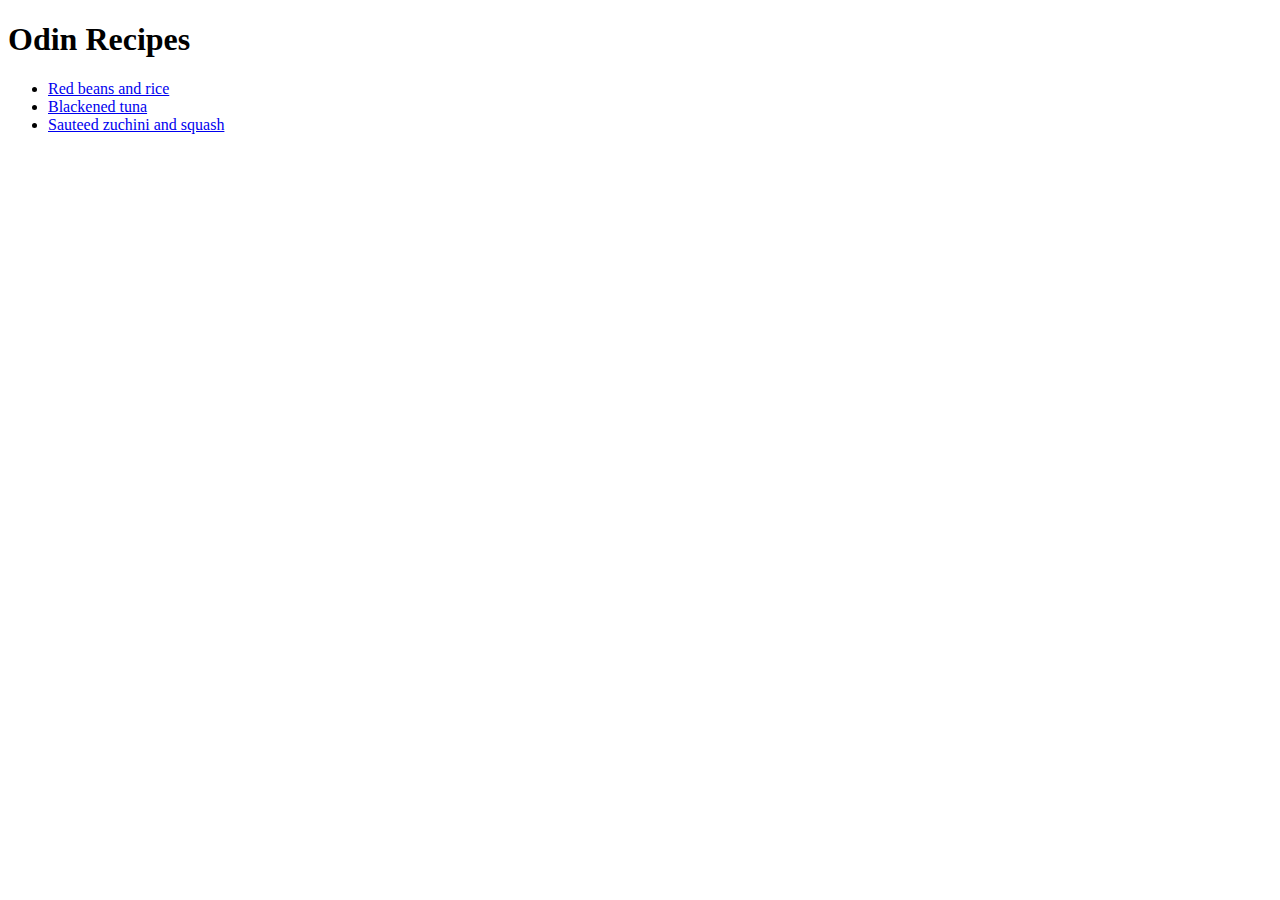
<file: index.html>
<!-- Recipe project: https://www.theodinproject.com/lessons/foundations-recipes -->
<!DOCTYPE html>
<html lang="en">
  <head>
    <meta charset="utf-8">
    <meta http-equiv="X-UA-Compatible" content="IE=edge">
    <meta name="viewport" content="width=device-width, initial-scale=1.0">
    <title>recipes</title>
    <link rel="stylesheet" href="styles.css">
  </head>
  <body>
    <p>
      <h1>Odin Recipes</h1>
    </p>
    <p>
      <ul>
	<li><a href="./recipes/red_beans_and_rice.html">Red beans and rice</a></li>
	<li><a href="./recipes/blackened_tuna.html">Blackened tuna</a></li>
	<li><a href="./recipes/zuchini_squash.html">Sauteed zuchini and squash</a></li>
      </ul>
    </p>
  </body>
</html>
</file>
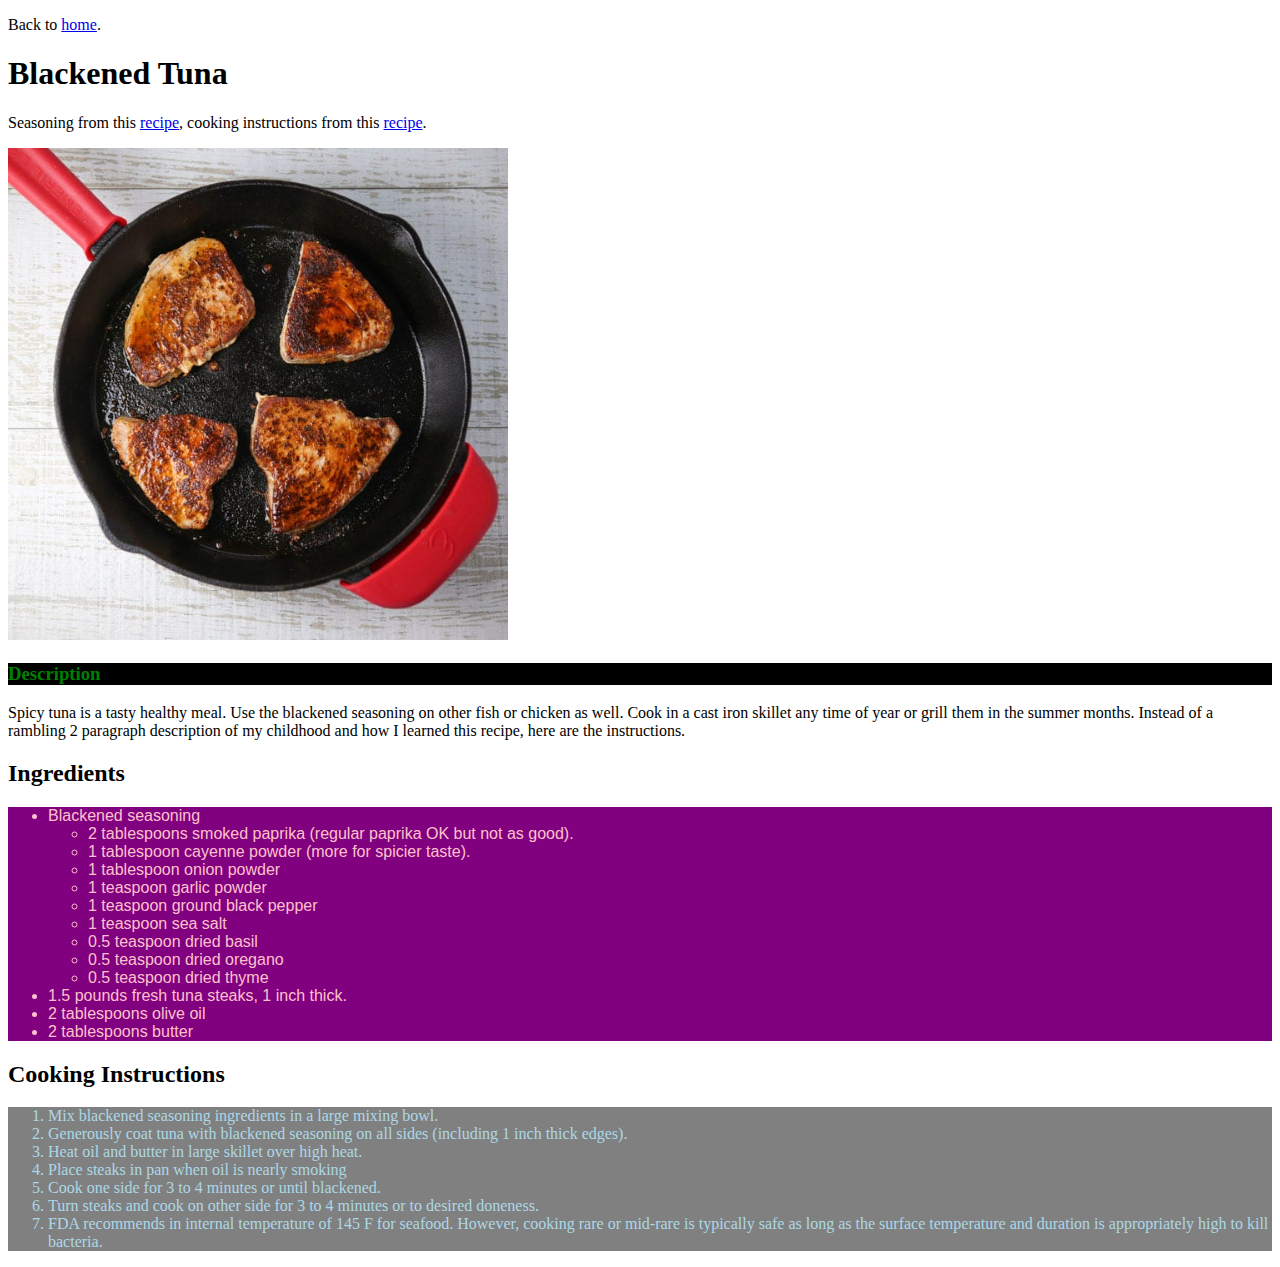
<file: recipes/blackened_tuna.html>
<!-- 
blackened seasoning recipe from https://www.chilipeppermadness.com/recipes/blackening-seasoning/ 
blackened tuna cooking instructions from https://www.allrecipes.com/recipe/18377/blackened-tuna/
  -->
<!DOCTYPE html>
<html lang="en">
  <head>
    <meta charset="utf-8">
    <meta http-equiv="X-UA-Compatible" content="IE=edge">
    <meta name="viewport" content="width=device-width, initial-scale=1.0">
    <title>Blackened Tuna</title>
    <link rel="stylesheet" href="../styles.css">
  </head>
  <body>
    <p>
      Back to <a href="../index.html">home</a>.
    </p>
    <p>
      <h1>Blackened Tuna</h1>
      Seasoning from this <a href="https://www.chilipeppermadness.com/recipes/blackening-seasoning/">recipe</a>, cooking instructions from this <a href="https://www.allrecipes.com/recipe/18377/blackened-tuna/">recipe</a>.
    </p>
    <p>
      <img src="../images/blackened-tuna.jpg" width=500 alt="blackened tuna steaks in cast iron skillet" title = "blackened in an iron skillet">
      <h3 class="description">Description</h3>
      Spicy tuna is a tasty healthy meal. Use the blackened seasoning on other fish or chicken as well. Cook in a cast iron skillet any time of year or grill them in the summer months. Instead of a rambling 2 paragraph description of my childhood and how I learned this recipe, here are the instructions.
    </p>
    <p>
      <h2>Ingredients</h2>
      <ul class="ingredients">
	<li>Blackened seasoning</li>
	<ul>
	  <li>2 tablespoons smoked paprika (regular paprika OK but not as good).</li>
	  <li>1 tablespoon cayenne powder (more for spicier taste).</li>
	  <li>1 tablespoon onion powder</li>
	  <li>1 teaspoon garlic powder</li>
	  <li>1 teaspoon ground black pepper</li>
	  <li>1 teaspoon sea salt</li>
	  <li>0.5 teaspoon dried basil</li>
	  <li>0.5 teaspoon dried oregano</li>
	  <li>0.5 teaspoon dried thyme</li>
	</ul>
	<li>1.5 pounds fresh tuna steaks, 1 inch thick.</li>
	<li>2 tablespoons olive oil</li>
	<li>2 tablespoons butter</li>
      </ul>
    </p>
    <p>
      <h2>Cooking Instructions</h2>
      <ol class="instructions">
	<li>Mix blackened seasoning ingredients in a large mixing bowl.</li>
	<li>Generously coat tuna with blackened seasoning on all sides (including 1 inch thick edges).</li>
	<li>Heat oil and butter in large skillet over high heat.</li>
	<li>Place steaks in pan when oil is nearly smoking</li>
	<li>Cook one side for 3 to 4 minutes or until blackened.</li>
	<li>Turn steaks and cook on other side for 3 to 4 minutes or to desired doneness.</li>
	<li>FDA recommends in internal temperature of 145 F for seafood. However, cooking rare or mid-rare is typically safe as long as the surface temperature and duration is appropriately high to kill bacteria. </li>
      </ol>
    </p>
  </body>
</html>
</file>
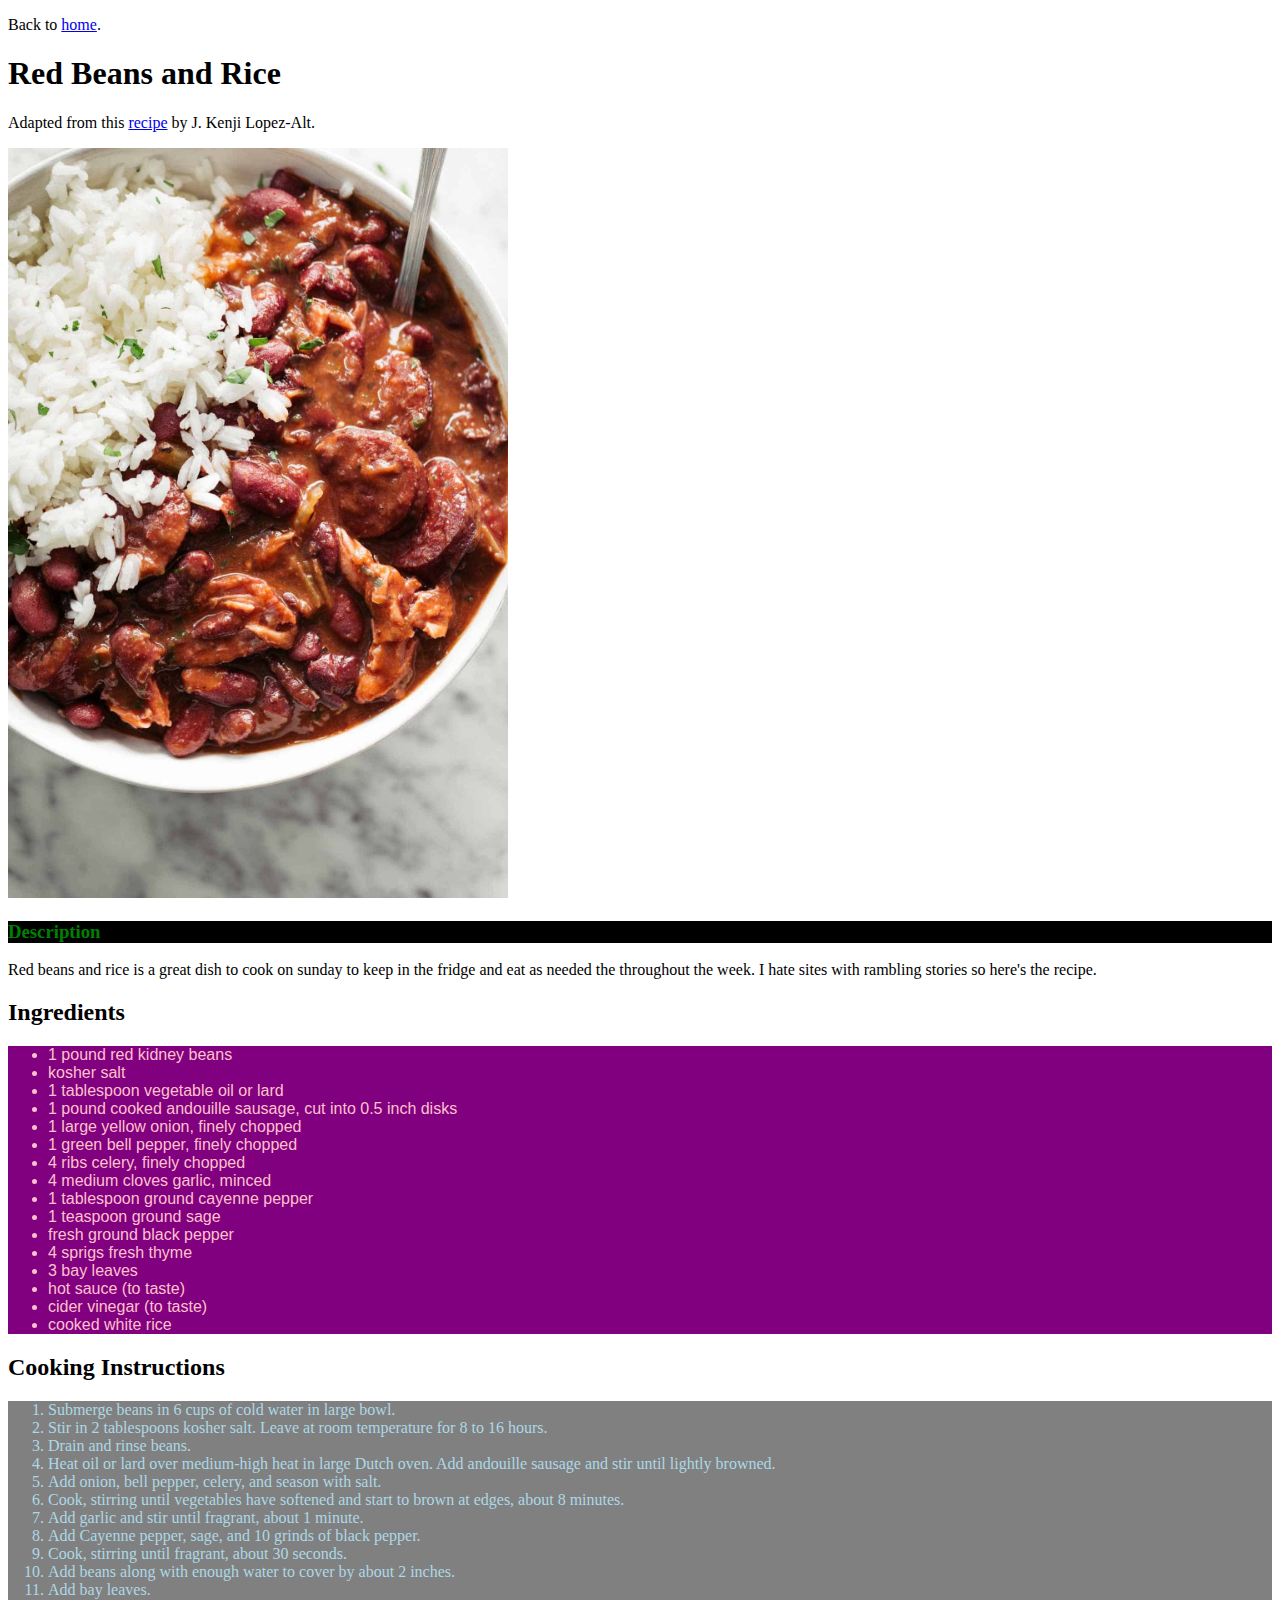
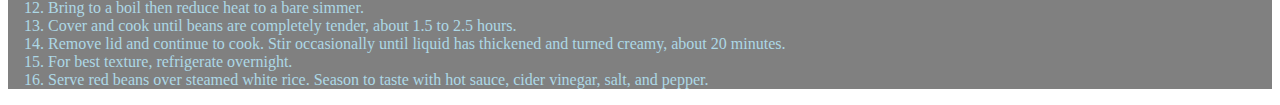
<file: recipes/red_beans_and_rice.html>
<!-- red beans and rice recipe adapted from here https://www.seriouseats.com/new-orleans-style-red-beans-rice-recipe -->
<!DOCTYPE html>
<html lang="en">
  <head>
    <meta charset="utf-8">
    <meta http-equiv="X-UA-Compatible" content="IE=edge">
    <meta name="viewport" content="width=device-width, initial-scale=1.0">
    <title>Red beans and rice</title>
    <link rel="stylesheet" href="../styles.css">
  </head>
  <body>
    <p>
      Back to <a href="../index.html">home</a>.
    </p>
    <p>
      <h1>Red Beans and Rice</h1>
      Adapted from this <a href="https://www.seriouseats.com/new-orleans-style-red-beans-rice-recipe">recipe</a> by J. Kenji Lopez-Alt.
    </p>
    <p>
      <img src="../images/red-beans.jpg" width=500 alt="red beans and rice" title="final product">
      <h3 class="description">Description</h3>
      Red beans and rice is a great dish to cook on sunday to keep in the fridge and eat as needed the throughout the week. I hate sites with rambling stories so here's the recipe.
    </p>
    <p>
      <h2>Ingredients</h2>
      <ul class="ingredients">
	<li>1 pound red kidney beans</li>
	<li>kosher salt</li>
	<li>1 tablespoon vegetable oil or lard</li>
	<li>1 pound cooked andouille sausage, cut into 0.5 inch disks</li>
	<li>1 large yellow onion, finely chopped</li>
	<li>1 green bell pepper, finely chopped</li>
	<li>4 ribs celery, finely chopped</li>
	<li>4 medium cloves garlic, minced</li>
	<li>1 tablespoon ground cayenne pepper</li>
	<li>1 teaspoon ground sage</li>
	<li>fresh ground black pepper</li>
	<li>4 sprigs fresh thyme</li>
	<li>3 bay leaves</li>
	<li>hot sauce (to taste)</li>
	<li>cider vinegar (to taste)</li>
	<li>cooked white rice</li>
      </ul>
    </p>
    <p>
      <h2>Cooking Instructions</h2>
      <ol class="instructions">
	<li>Submerge beans in 6 cups of cold water in large bowl.</li>
	<li>Stir in 2 tablespoons kosher salt. Leave at room temperature for 8 to 16 hours.</li>
	<li>Drain and rinse beans.</li>
	<li>Heat oil or lard over medium-high heat in large Dutch oven. Add andouille sausage and stir until lightly browned.</li>
	<li>Add onion, bell pepper, celery, and season with salt.</li>
	<li>Cook, stirring until vegetables have softened and start to brown at edges, about 8 minutes.</li>
	<li>Add garlic and stir until fragrant, about 1 minute.</li>
	<li>Add Cayenne pepper, sage, and 10 grinds of black pepper.</li>
	<li>Cook, stirring until fragrant, about 30 seconds.</li>
	<li>Add beans along with enough water to cover by about 2 inches.</li>
	<li>Add bay leaves.</li>
	<li>Bring to a boil then reduce heat to a bare simmer.</li>
	<li>Cover and cook until beans are completely tender, about 1.5 to 2.5 hours.</li>
	<li>Remove lid and continue to cook. Stir occasionally until liquid has thickened and turned creamy, about 20 minutes.</li>
	<li>For best texture, refrigerate overnight.</li>
	<li>Serve red beans over steamed white rice. Season to taste with hot sauce, cider vinegar, salt, and pepper.</li>
      </ol>
    </p>
  </body>
</html>
</file>
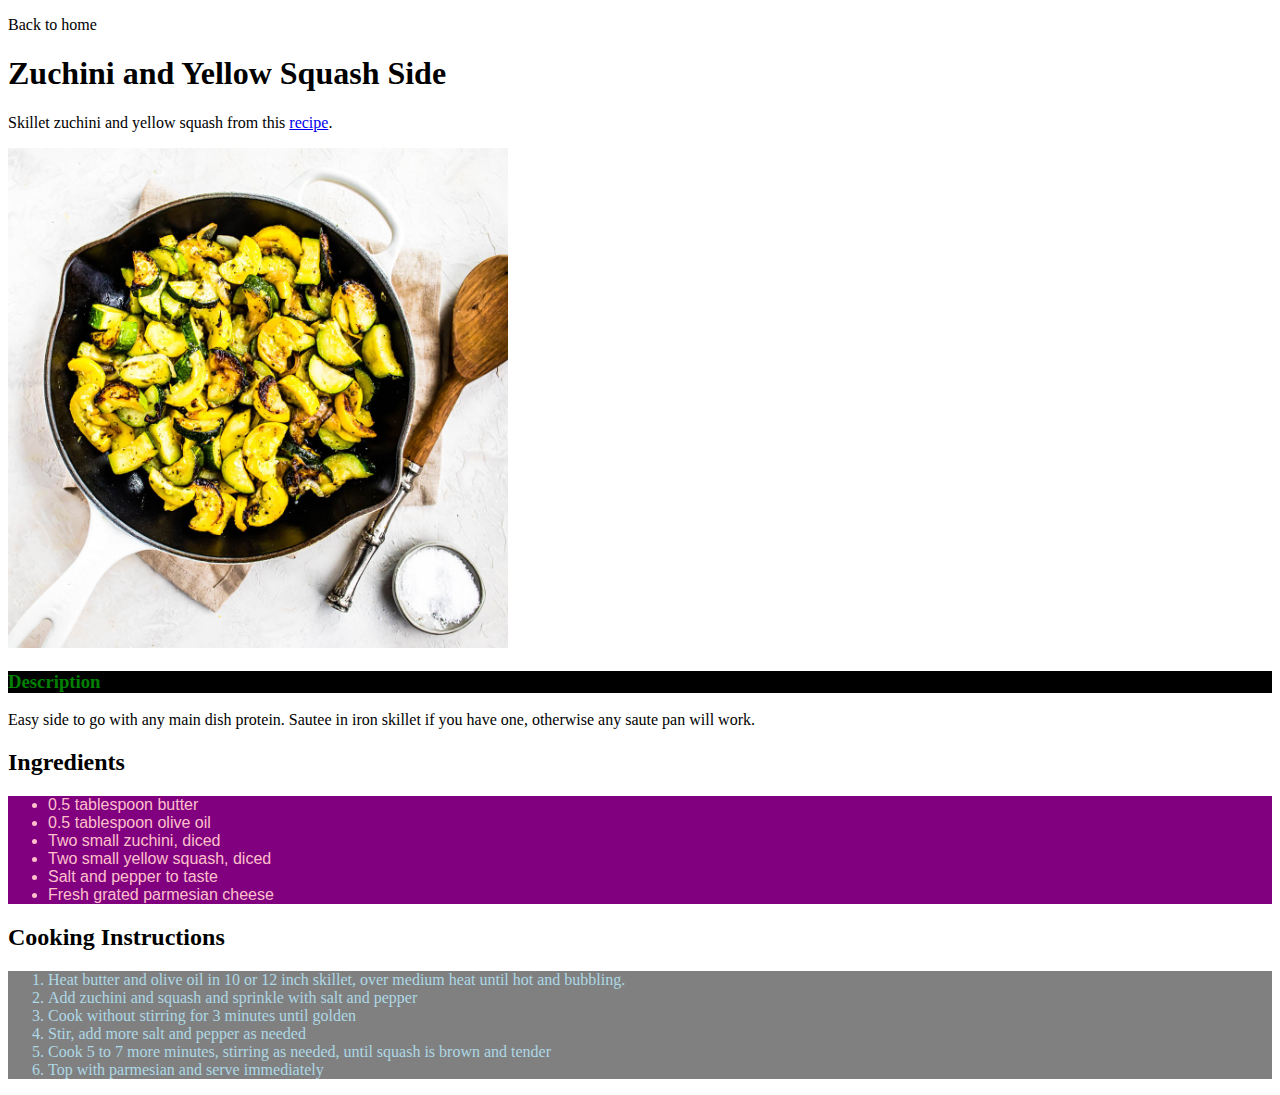
<file: recipes/zuchini_squash.html>
<!-- 
zuchini and squash recipe from https://www.melskitchencafe.com/skillet-zucchini-and-yellow-squash/ 
  -->
<!DOCTYPE html>
<html lang="en">
  <head>
    <meta charset="utf-8">
    <meta http-equiv="X-UA-Compatible" content="IE-edge">
    <meta name="viewport" content="width=device-width, initial-scale=1.0">
    <title>Zuchini squash</title>
    <link rel="stylesheet" href="../styles.css">
  </head>
  <body>
    <p>
      Back to <a ref="../index.html">home</a>
    </p>
    <p>
      <h1>Zuchini and Yellow Squash Side</h1>
      Skillet zuchini and yellow squash from this <a href="https://www.melskitchencafe.com/skillet-zucchini-and-yellow-squash/">recipe</a>.
    </p>
    <p>
      <img src="../images/zuchini_squash.jpg" width=500 alt="zuchini and squash cooking in iron skillet" title="sauteed in iron skillet">
      <h3 class="description">Description</h3>
      Easy side to go with any main dish protein. Sautee in iron skillet if you have one, otherwise any saute pan will work.
    </p>
    <p>
      <h2>Ingredients</h2>
      <ul class="ingredients">
	<li>0.5 tablespoon butter</li>
	<li>0.5 tablespoon olive oil</li>
	<li>Two small zuchini, diced</li>
	<li>Two small yellow squash, diced</li>
	<li>Salt and pepper to taste</li>
	<li>Fresh grated parmesian cheese</li>
      </ul>
    </p>
    <p>
      <h2>Cooking Instructions</h2>
      <ol class="instructions">
	<li>Heat butter and olive oil in 10 or 12 inch skillet, over medium heat until hot and bubbling.</li>
	<li>Add zuchini and squash and sprinkle with salt and pepper</li>
	<li>Cook without stirring for 3 minutes until golden</li>
	<li>Stir, add more salt and pepper as needed</li>
	<li>Cook 5 to 7 more minutes, stirring as needed, until squash is brown and tender</li>
	<li>Top with parmesian and serve immediately</li>
      </ol>
    </p>
  </body>
</html>
</file>
<file: styles.css>
/*styles.css*/
.description {
    background-color:black;
    color:green;
}

.ingredients {
    font-family:"Arial";
    font-size=24px;
    color:pink;
    background-color:purple;
}

ol.instructions {
    font-family: "Garamond";
    font-size=36;
    color: lightblue;
    background-color: gray;
}
</file>
